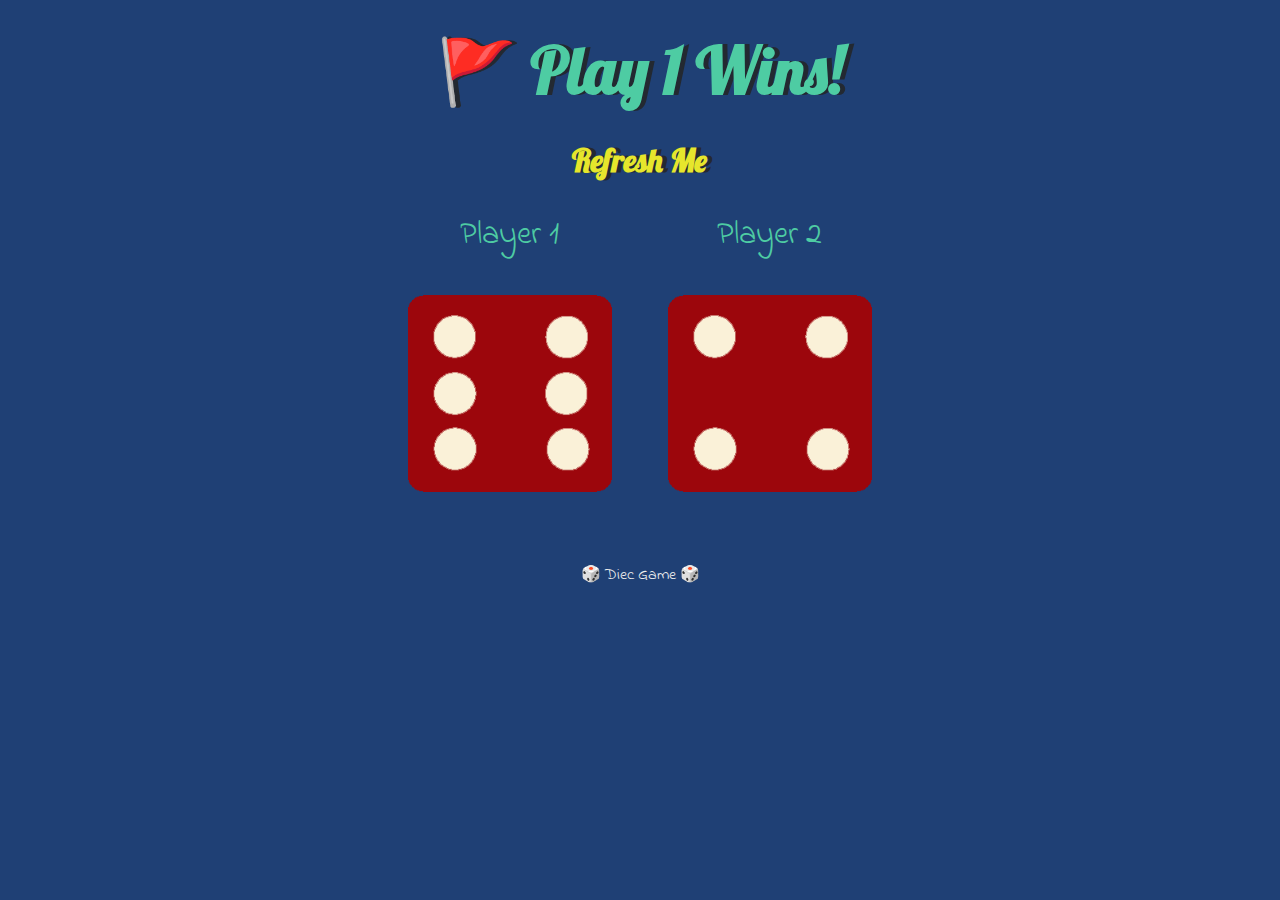
<file: index.html>
<!DOCTYPE html>
<html lang="en" dir="ltr">
  <head>
    <meta charset="utf-8" />
    <title>Dicee</title>
    <link rel="stylesheet" href="styles.css" />
    <link
      href="https://fonts.googleapis.com/css?family=Indie+Flower|Lobster"
      rel="stylesheet"
    />
  </head>
  <body>
    <div class="container">
      <h1>Refresh Me</h1>
      <h2> Refresh Me </h2>

      <div class="dice">
        <p>Player 1</p>
        <img class="img1" src="images/dice6.png" />
      </div>

      <div class="dice">
        <p>Player 2</p>
        <img class="img2" src="images/dice6.png" />
      </div>
    </div>

    <footer>🎲 Diec Game 🎲</footer>
    <script src="index.js"></script>
    
  </body>
</html>
</file>
<file: styles.css>
.container {
  width: 70%;
  margin: auto;
  text-align: center;
}

.dice {
  text-align: center;
  display: inline-block;

}

body {
  background-color: #1f4075;
}

h1 {
  margin: 30px;
  margin-bottom: 0;
  font-family: 'Lobster', cursive;
  text-shadow: 5px 0 #232931;
  font-size: 4rem;
  color: #4ECCA3;
}

h2 {
  margin: 30px;
  margin-bottom: 0;
  font-family: 'Lobster';
  text-shadow: 5px 0 #232931;
  font-size: 2rem;
  color: rgb(230, 230, 44);
}

p {
  font-size: 2rem;
  color: #4ECCA3;
  font-family: 'Indie Flower', cursive;
}

img {
  width: 80%;
}

footer {
  margin-top: 5%;
  color: #EEEEEE;
  text-align: center;
  font-family: 'Indie Flower', cursive;

}
</file>
